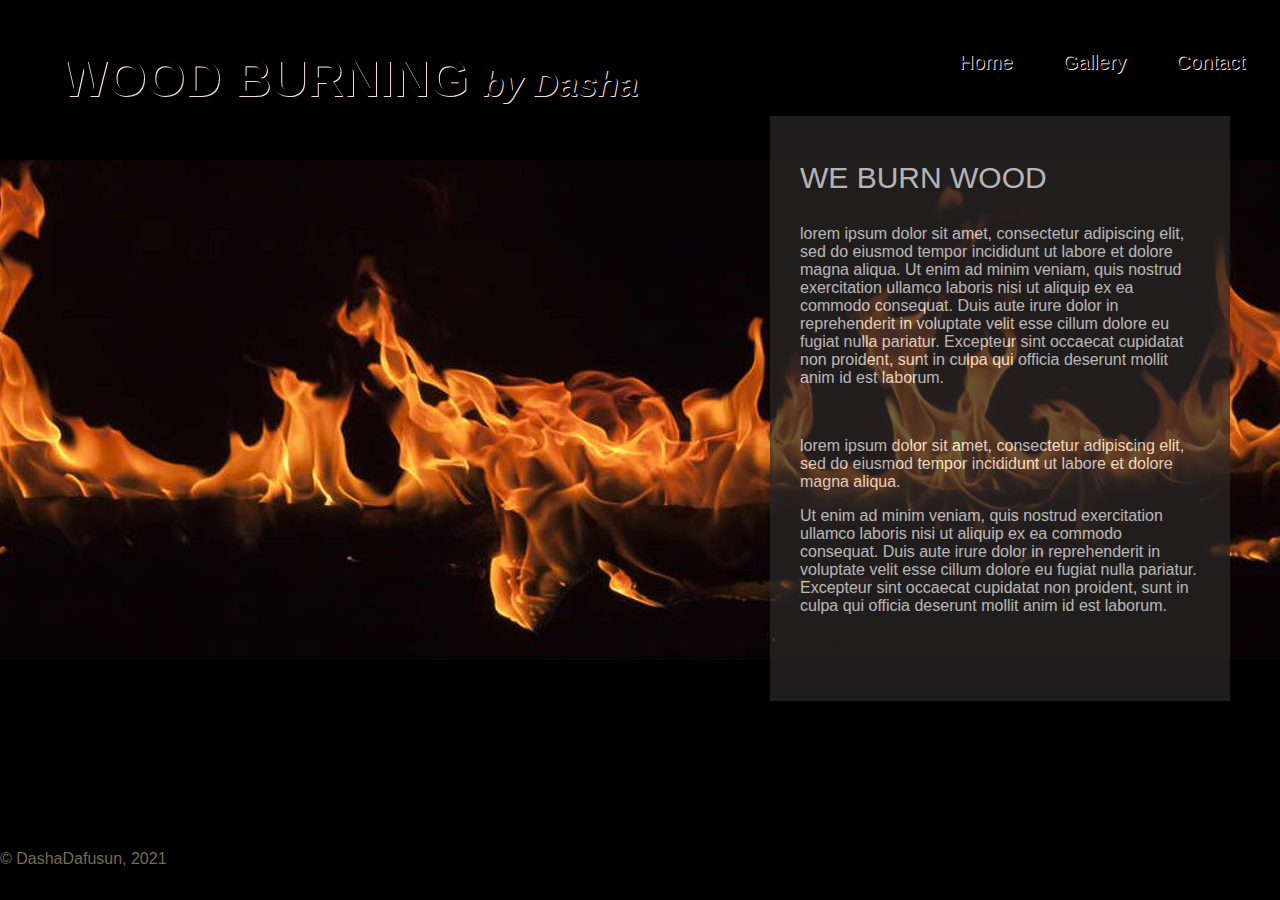
<file: opdracht_5_boxModel/index.html>
<!DOCTYPE html>
<html>
    <head>
        <!-- hier zet je de code in de head tags -->
        <title> Opdracht_5_boxModel </title>
        <link rel="stylesheet" type="text/css" href="styles.css">
    </head>

<body>
            <!-- Header -->
<header> 
    <nav id="nav">
            <ul id="navbar">
            <li style="float:left"><h1 class="navBlock">WOOD BURNING <i>by Dasha</i></h1></li>
            <li><a href="contact.html">Contact</a></li>
            <li><a href="Gallery.html">Gallery</a></li>
            <li><a href="index.html">Home</a></li>
        </ul>
        
    </nav>
</header>

            <!-- Main -->
<main>

    <div class="block">
        <p class="title">WE BURN WOOD</p>
        <p>lorem ipsum dolor sit amet, consectetur adipiscing elit, sed do eiusmod tempor incididunt ut labore et dolore magna aliqua. Ut enim ad minim veniam, quis nostrud exercitation ullamco laboris nisi ut aliquip ex ea commodo consequat. Duis aute irure dolor in reprehenderit in voluptate velit esse cillum dolore eu fugiat nulla pariatur. Excepteur sint occaecat cupidatat non proident, sunt in culpa qui officia deserunt mollit anim id est laborum.</p>
        <br>
        <p>lorem ipsum dolor sit amet, consectetur adipiscing elit, sed do eiusmod tempor incididunt ut labore et dolore magna aliqua.</p>Ut enim ad minim veniam, quis nostrud exercitation ullamco laboris nisi ut aliquip ex ea commodo consequat. Duis aute irure dolor in reprehenderit in voluptate velit esse cillum dolore eu fugiat nulla pariatur. Excepteur sint occaecat cupidatat non proident, sunt in culpa qui officia deserunt mollit anim id est laborum.
        <br>
        <p></p>
    </div>

</main>
    <br>
    <br>
           
            <!-- Footer -->
            
<footer>&copy DashaDafusun, 2021</footer>

</body>

</html>
</file>
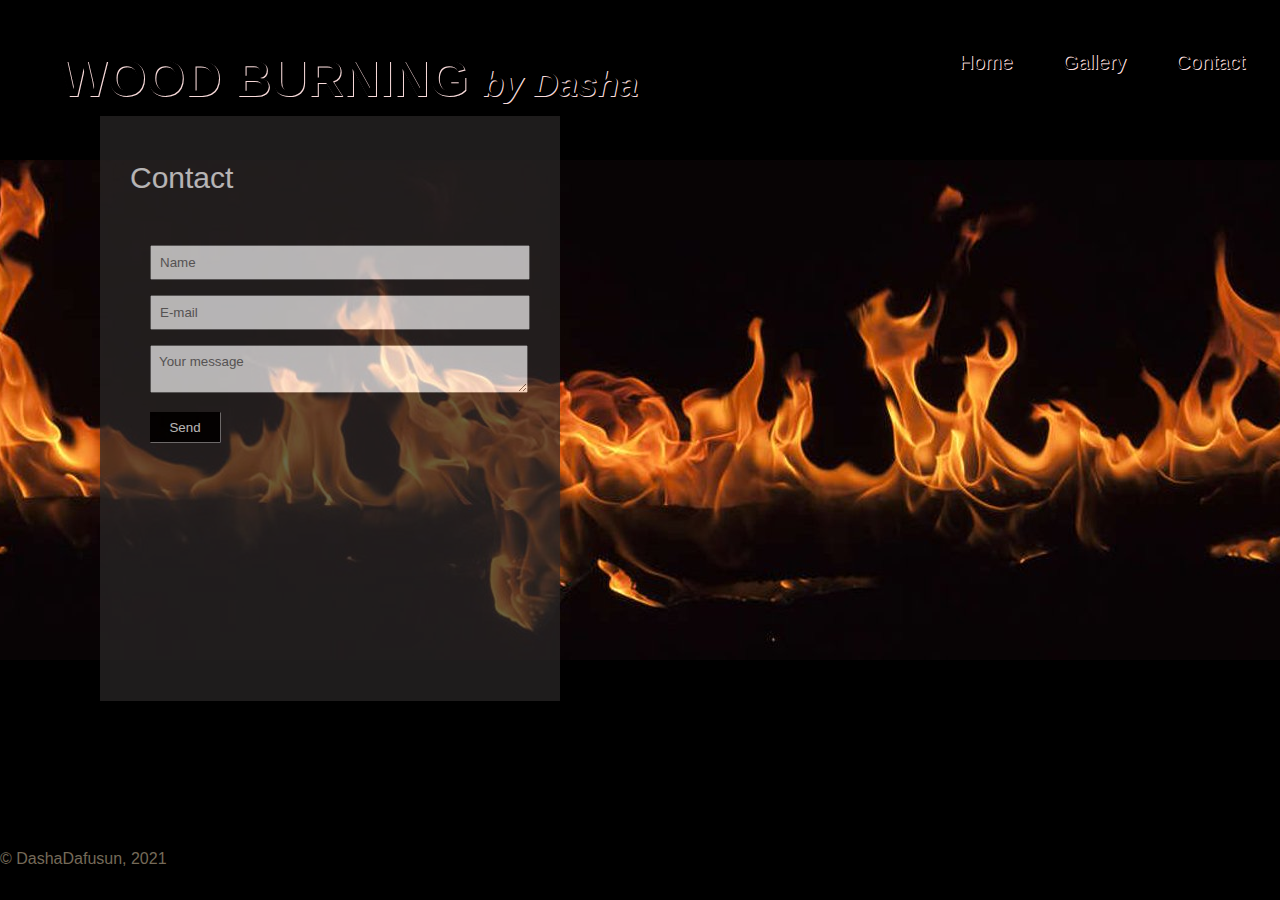
<file: opdracht_5_boxModel/contact.html>
<!DOCTYPE html>
<html>
    <head>
        <!-- hier zet je de code in de head tags -->
        <title> Opdracht_5_boxModel </title>
        <link rel="stylesheet" type="text/css" href="styles.css">
    </head>

<body>
            <!-- Header -->
<header> 
    <nav id="nav">
            <ul id="navbar">
            <li style="float:left"><h1 class="navBlock">WOOD BURNING <i>by Dasha</i></h1></li>
            <li><a href="contact.html">Contact</a></li>
            <li><a href="Gallery.html">Gallery</a></li>
            <li><a href="index.html">Home</a></li>
        </ul>
        
    </nav>
</header>

            <!-- Main -->
<main>

    <div class="blockContact">
    <p class="title">Contact</p>

        <form class="my-form">
             <div class="form-group">
                <input type="text" id="Naam" placeholder="Name">
            </div>
             <div class="form-group">
                <input type="text" id="Mail" placeholder="E-mail">
            </div>
            <div class="form-group">
                <textarea id="Message" placeholder="Your message"></textarea>
            </div>
            <div class="form-group">
                <button>Send</button>
            </div>
    </form>
  
</div>
   
</main>

    <br>
    <br>
            <!-- Footer -->
            
<footer>&copy DashaDafusun, 2021</footer>

</body>

</html>
</file>
<file: opdracht_5_boxModel/styles.css>
body {
    background-color: #000000;
    background-image: url(img/fire.jpg);
    font-family: 'Trebuchet MS', 'Lucida Sans Unicode', 'Lucida Grande', 'Lucida Sans', Arial, 'Segoe UI', Tahoma, Geneva, Verdana, sans-serif;
    color: #f8dada;
    margin: 0;
    background-repeat: no-repeat;
    background-position: center;
    background-attachment: fixed;
    width: 100%;
    background-position: 60% 40%;;
       
}

a {
    text-decoration: none;
}

#nav {
    margin: 0 20px 0 20px;
    height: 100px;
}

#nav h1 {
    font-size: 50px;
    font-style: inherit;
}

#nav i {
    font-size: 35px;
    font-style: italic;
}

#navbar {
    list-style-type: none;
    overflow: hidden;      
}

#navbar li {
    float: right;
    color: #000000;
    text-shadow: #f8dada 1px 1px;     
}

#navbar li a {
    display: block;
    padding: 15px;
    color:#000000;
    font-size: 20px;
    text-shadow: #f8dada 1px 1px;
    margin: 20px 0px 0 20px;
}

.block {
    display: block;
    background-color: #2b2828;
    opacity: .7;
    float: right;
    width: 300px;
    margin: 0 50px 0 0;
    color: #FFF;
    padding: 15px 30px 20px 30px;
    height: 550px;
    width: 400px;
    
}

.title {
    font-size: 30px;
}

footer {
    position: absolute;
    bottom: 0;
    height: 30px;
    padding-bottom: 20px;
    width: 100%;
    font-weight: 100;
    color: #756a58 
}

/* Contact.html */

.blockContact {
    display: block;
    background-color: #2b2828;
    opacity: .7;
    float: left;
    width: 300px;
    margin: 0 50px 0 100px;
    color: #FFF;
    padding: 15px 30px 20px 30px;
    height: 550px;
    width: 400px;
        
}
    
.my-form {
    padding: 20px;
}

.my-form input, .my-form textarea {
    padding: 8px;
    width: 100%;
    font-family: Arial, Helvetica, sans-serif;
}

.form-group {
    padding-bottom: 15px;
}

.my-form button {
    background-color: #000;
    opacity: 1;
    color: #fff;
    width: 70px;
    height: 30px;
    box-shadow: #fff 0.5px 0.5px;
    border: none;
}
</file>
